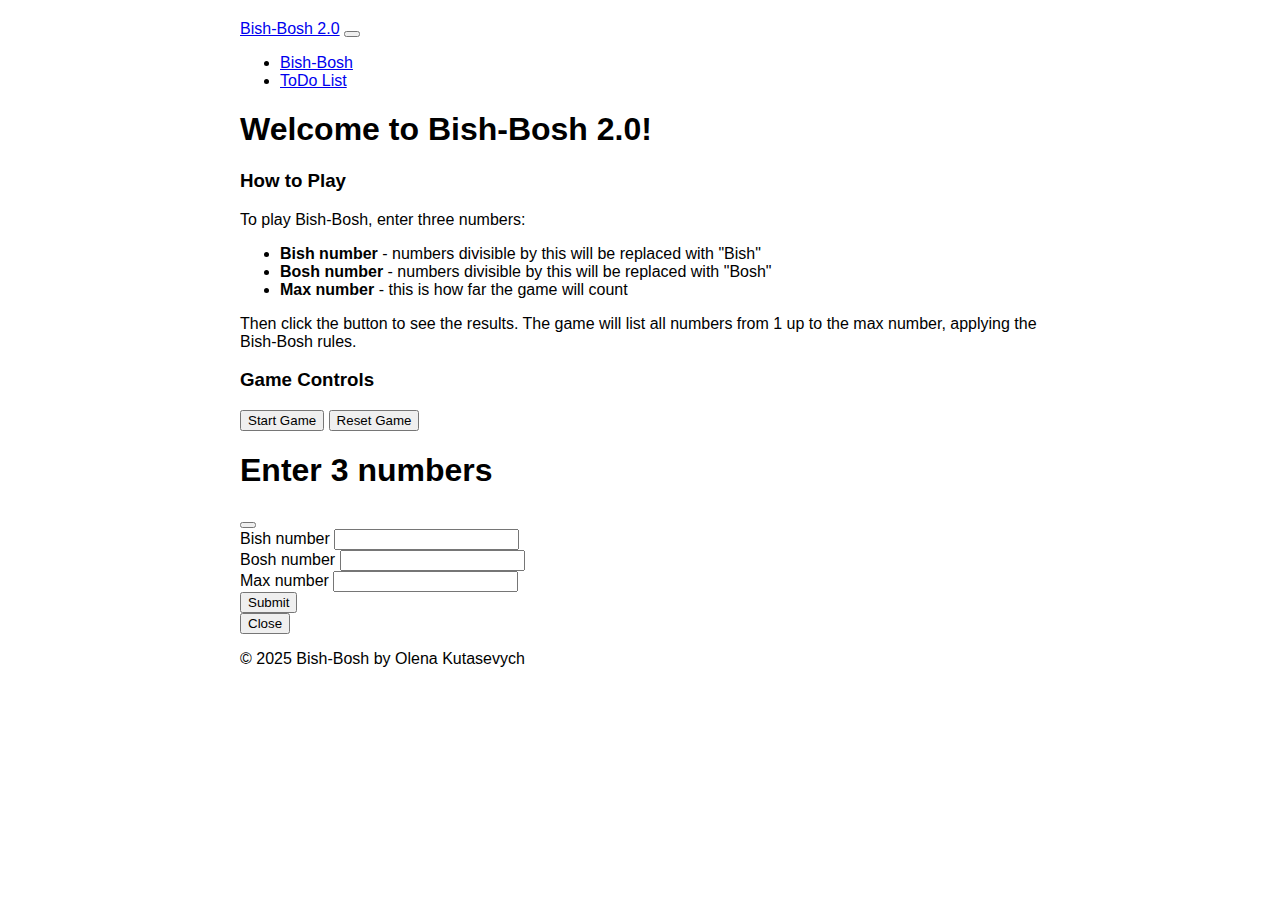
<file: index.html>
<!DOCTYPE html>
<html lang="en">
  <head>
    <meta charset="UTF-8" />
    <meta name="viewport" content="width=device-width, initial-scale=1.0" />
    <title>Bish-Bosh</title>
    <link
      href="https://cdn.jsdelivr.net/npm/bootstrap@5.3.6/dist/css/bootstrap.min.css"
      rel="stylesheet"
      integrity="sha384-4Q6Gf2aSP4eDXB8Miphtr37CMZZQ5oXLH2yaXMJ2w8e2ZtHTl7GptT4jmndRuHDT"
      crossorigin="anonymous"
    />
    <link rel="stylesheet" href="styles.css" />
  </head>
  <body class="bg-light border-2 shadow">
    <header>
      <nav class="navbar navbar-expand-lg bg-success">
        <div class="container-fluid">
          <a class="navbar-brand text-white" href="#">Bish-Bosh 2.0</a>
          <button
            class="navbar-toggler"
            type="button"
            data-bs-toggle="collapse"
            data-bs-target="#navbarNav"
            aria-controls="navbarNav"
            aria-expanded="false"
            aria-label="Toggle navigation"
          >
            <span class="navbar-toggler-icon"></span>
          </button>
          <div class="collapse navbar-collapse" id="navbarNav">
            <ul class="navbar-nav">
              <li class="nav-item">
                <a
                  class="nav-link active text-white"
                  aria-current="page"
                  href="#"
                  >Bish-Bosh</a
                >
              </li>
              <li class="nav-item">
                <a class="nav-link text-white" href="/ToDoList/toDo.html">ToDo List</a>
              </li>
            </ul>
          </div>
        </div>
      </nav>
      <h1 class="mt-4 mb-5 text-center text-success">
        Welcome to Bish-Bosh 2.0!
      </h1>
    </header>
    <main>
      <div class="container">
        <div class="shadow-lg rounded-2 p-4 bg-white">
          <h3 class="text-info">How to Play</h3>
          <p>To play Bish-Bosh, enter three numbers:</p>
          <ul>
            <li>
              <strong>Bish number</strong> - numbers divisible by this will be
              replaced with "Bish"
            </li>
            <li>
              <strong>Bosh number</strong> - numbers divisible by this will be
              replaced with "Bosh"
            </li>
            <li>
              <strong>Max number</strong> - this is how far the game will count
            </li>
          </ul>
          <p>
            Then click the button to see the results. The game will list all
            numbers from 1 up to the max number, applying the Bish-Bosh rules.
          </p>
        </div>
        <div class="mt-4">
          <div class="text-center">
            <h3>Game Controls</h3>
            <!-- Button trigger modal -->
            <button
              type="button"
              id="start-game"
              class="btn btn-success"
              data-bs-toggle="modal"
              data-bs-target="#staticBackdrop"
            >
              Start Game
            </button>
            <button id="reset-game" class="btn btn-secondary" onclick="resetGame()">
              Reset Game
            </button>
          </div>
          <!-- Modal -->
          <div
            class="modal fade"
            id="staticBackdrop"
            data-bs-backdrop="static"
            data-bs-keyboard="false"
            tabindex="-1"
            aria-labelledby="staticBackdropLabel"
            aria-hidden="true"
          >
            <div class="modal-dialog">
              <div class="modal-content">
                <div class="modal-header">
                  <h1 class="modal-title fs-5" id="staticBackdropLabel">
                    Enter 3 numbers
                  </h1>
                  <button
                    type="button"
                    class="btn-close"
                    data-bs-dismiss="modal"
                    aria-label="Close"
                  ></button>
                </div>
                <div class="modal-body">
                  <form id="bishBoshForm">
                    <div class="mb-3">
                      <label for="bishNumber" class="form-label"
                        >Bish number</label
                      >
                      <input
                        type="number"
                        class="form-control"
                        id="bishNumber"
                        required
                        min="1"
                      />
                    </div>
                    <div class="mb-3">
                      <label for="boshNumber" class="form-label"
                        >Bosh number</label
                      >
                      <input
                        type="number"
                        class="form-control"
                        id="boshNumber"
                        required
                        min="1"
                      />
                    </div>

                    <div class="mb-3">
                      <label for="maxNumber" class="form-label"
                        >Max number</label
                      >
                      <input
                        type="number"
                        class="form-control"
                        id="maxNumber"
                        required
                        min="1"
                      />
                    </div>
                    <button type="submit" class="btn btn-primary">
                      Submit
                    </button>
                  </form>
                </div>

                <div class="modal-footer">
                  <button
                    type="button"
                    class="btn btn-secondary"
                    data-bs-dismiss="modal"
                  >
                    Close
                  </button>
                </div>
              </div>
            </div>
          </div>
        </div>
       
        <div id="userInputs" class="p-3"></div>
        <div id="result" class="bg-light p-3"></div>
    
    </main>
    <footer class="text-center mt-5 pt-4 pb-2 bg-success">
      <p class="text-white">&copy; 2025 Bish-Bosh by Olena Kutasevych</p>
    </footer>

    <script
      src="https://cdn.jsdelivr.net/npm/bootstrap@5.3.6/dist/js/bootstrap.bundle.min.js"
      integrity="sha384-j1CDi7MgGQ12Z7Qab0qlWQ/Qqz24Gc6BM0thvEMVjHnfYGF0rmFCozFSxQBxwHKO"
      crossorigin="anonymous"
    ></script>
    <script src="script.js"></script>
  </body>
</html>
</file>
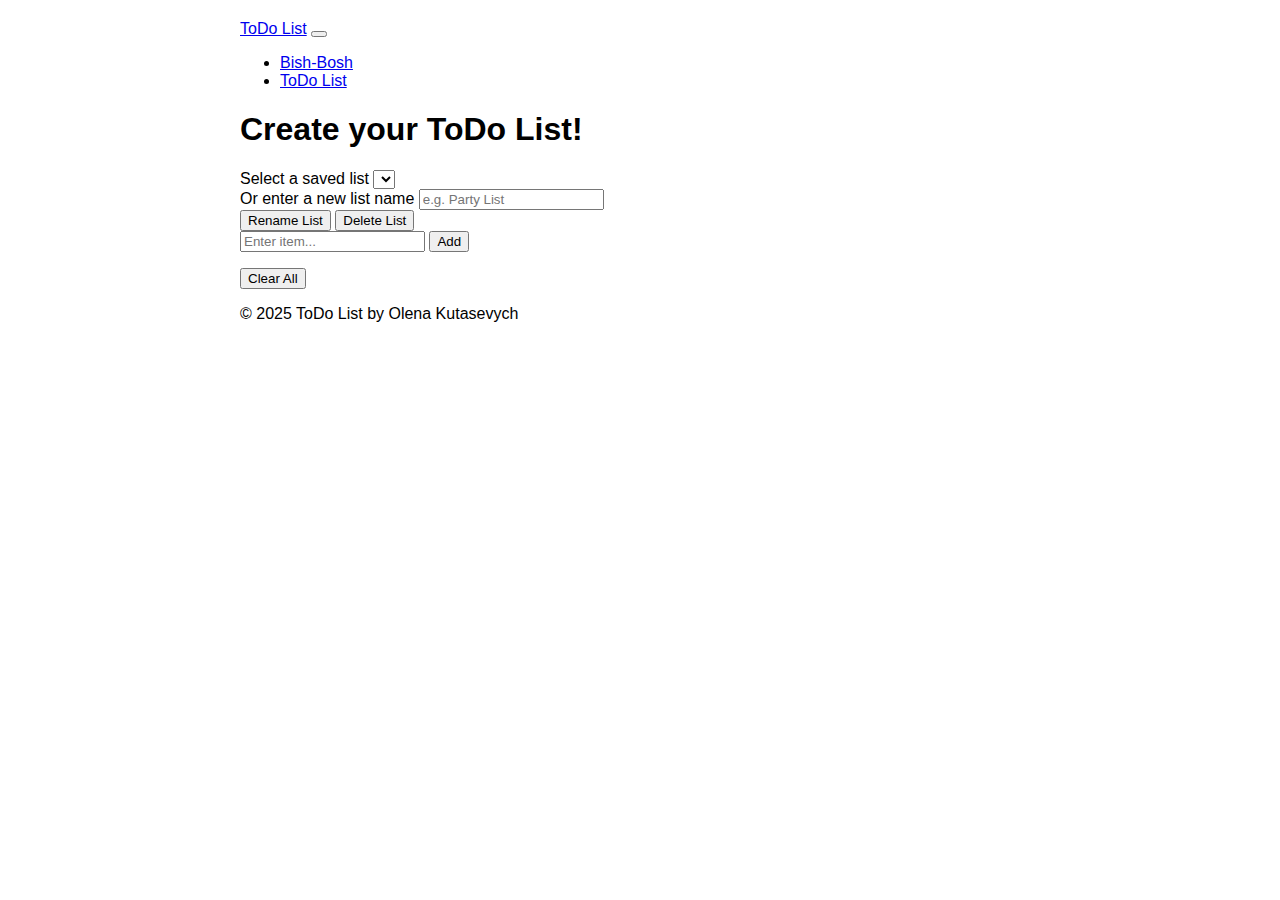
<file: ToDoList/toDo.html>
<!DOCTYPE html>
<html lang="en">
  <head>
    <meta charset="UTF-8" />
    <meta name="viewport" content="width=device-width, initial-scale=1.0" />
    <title>ToDo list</title>
    <link
      href="https://cdn.jsdelivr.net/npm/bootstrap@5.3.6/dist/css/bootstrap.min.css"
      rel="stylesheet"
      integrity="sha384-4Q6Gf2aSP4eDXB8Miphtr37CMZZQ5oXLH2yaXMJ2w8e2ZtHTl7GptT4jmndRuHDT"
      crossorigin="anonymous"
    />
    <link rel="stylesheet" href="/styles.css" />
  </head>

  <body class="bg-light border-2 shadow">
    <header>
      <nav class="navbar navbar-expand-lg bg-info">
        <div class="container-fluid">
          <a class="navbar-brand text-white" href="#">ToDo List</a>
          <button
            class="navbar-toggler"
            type="button"
            data-bs-toggle="collapse"
            data-bs-target="#navbarNav"
            aria-controls="navbarNav"
            aria-expanded="false"
            aria-label="Toggle navigation"
          >
            <span class="navbar-toggler-icon"></span>
          </button>
          <div class="collapse navbar-collapse" id="navbarNav">
            <ul class="navbar-nav">
              <li class="nav-item">
                <a
                  class="nav-link active text-white"
                  aria-current="page"
                  href="/"
                  >Bish-Bosh</a
                >
              </li>
              <li class="nav-item">
                <a class="nav-link text-white" href="/ToDoList/toDo.html"
                  >ToDo List</a
                >
              </li>
            </ul>
          </div>
        </div>
      </nav>
      <h1 class="mt-4 mb-5 text-center text-info">Create your ToDo List!</h1>
    </header>
    <main>
      <div class="container mt-5 w-50">
        <div class="mb-3">
          <label for="listSelector" class="form-label"
            >Select a saved list</label
          >
          <select id="listSelector" class="form-select"></select>
        </div>
        <div class="mb-3">
          <label for="listName" class="form-label"
            >Or enter a new list name</label
          >
          <input
            type="text"
            id="listName"
            class="form-control"
            placeholder="e.g. Party List"
          />
          <div class="mt-2 mb-4">
            <button id="renameList" class="btn btn-success mt-2 me-2">
              Rename List
            </button>
            <button id="deleteList" class="btn btn-secondary mt-2">
              Delete List
            </button>
          </div>
        </div>

        <div class="input-group mb-3">
          <input
            type="text"
            id="itemInput"
            class="form-control"
            placeholder="Enter item..."
          />
          <button id="addItem" class="btn btn-info">Add</button>
        </div>

        <ul id="shoppingList" class="list-group"></ul>

        <button id="clearList" class="btn btn-success mt-2">Clear All</button>
      </div>
    </main>
    <footer class="text-center mt-5 pt-4 pb-2 bg-info">
      <p class="text-white">&copy; 2025 ToDo List by Olena Kutasevych</p>
    </footer>

    <script
      src="https://cdn.jsdelivr.net/npm/bootstrap@5.3.6/dist/js/bootstrap.bundle.min.js"
      integrity="sha384-j1CDi7MgGQ12Z7Qab0qlWQ/Qqz24Gc6BM0thvEMVjHnfYGF0rmFCozFSxQBxwHKO"
      crossorigin="anonymous"
    ></script>
    <script src="toDoScript.js"></script>
  </body>
</html>
</file>
<file: styles.css>
body {
  font-family: Arial, sans-serif;
  margin: 20px auto;
  max-width: 800px;
}

#shoppingList li {
  cursor: pointer;
  transition: background-color 0.3s ease;
}

#shoppingList li.purchased {
  text-decoration: line-through;
  background-color:rgb(36, 202, 208);
}

.delete-btn {
  float: right;
  color:rgb(245, 7, 31);
  cursor: pointer;
}
</file>
